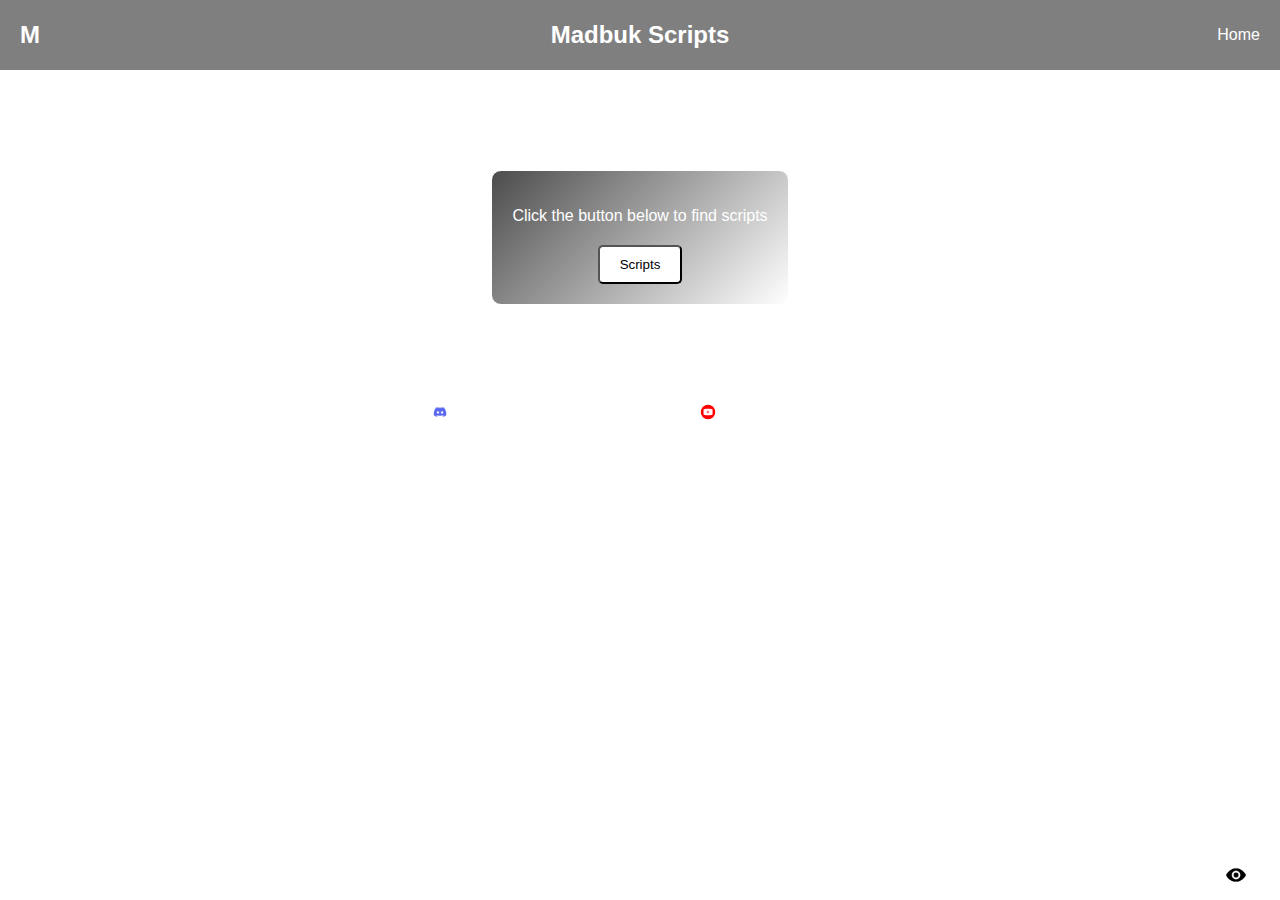
<file: madbuk.html>
<!DOCTYPE html>
<html lang="en">
<head>
    <meta charset="UTF-8">
    <meta name="viewport" content="width=device-width, initial-scale=1.0">
    <title>Madbuk Scripts</title>
    <link rel="stylesheet" href="styles.css">
    <script src="scripts.js" defer></script>
</head>
<body>
    <header>
        <div class="logo">M</div>
        <nav>
            <ul>
                <li><a href="#">Home</a></li>
            </ul>
        </nav>
        <div class="header-title">Madbuk Scripts</div>
    </header>
    <main>
        <div class="content">
            <div class="box">
                <p class="box-title">Click the button below to find scripts</p>
                <button class="btn-scripts">Scripts</button>
            </div>
            <div class="buttons">
                <div class="btn-container">
                    <p>Click the button below to find</p>
                    <div class="btn-discord">
                        <div class="icon">
                            <img src="images/discord-icon.png" alt="Discord">
                        </div>
                        <span>Discord</span>
                    </div>
                </div>
                <div class="btn-container">
                    <p>Subscribe to the channel</p>
                    <div class="btn-youtube">
                        <div class="icon">
                            <img src="images/youtube-icon.png" alt="YouTube">
                        </div>
                        <span>YouTube</span>
                    </div>
                </div>
            </div>
        </div>
    </main>
    <audio autoplay loop>
        <source src="https://r2.guns.lol/f2af81f4-1656-4f93-9156-4ac2d3af9c8f.mp3" type="audio/mpeg">
        Your browser does not support the audio element.
    </audio>
    <div class="view-counter">
        <img src="images/eye-icon.png" alt="Views">
        <span id="view-count">0</span>
    </div>
</body>
</html>
</file>
<file: styles.css>
body {
    margin: 0;
    font-family: Arial, sans-serif;
    background: url('https://r2.guns.lol/f549d67c-c15e-4c5f-86f0-0dcdd8f27b67.gif') no-repeat center center fixed;
    background-size: cover;
    color: white;
}

header {
    display: flex;
    justify-content: space-between;
    align-items: center;
    padding: 10px 20px;
    background: rgba(0, 0, 0, 0.5);
    position: relative;
}

.logo {
    font-size: 24px;
    font-weight: bold;
}

nav ul {
    list-style: none;
    display: flex;
    gap: 20px;
}

nav ul li a {
    color: white;
    text-decoration: none;
}

.header-title {
    position: absolute;
    left: 50%;
    transform: translateX(-50%);
    font-size: 24px;
    font-weight: bold;
}

.content {
    text-align: center;
    margin-top: 100px;
}

.box {
    display: inline-block;
    padding: 20px;
    border: 1px solid white;
    border-radius: 10px;
    background: linear-gradient(135deg, rgba(0, 0, 0, 0.7), rgba(255, 255, 255, 0.1));
    margin-bottom: 20px;
}

.box-title {
    margin-bottom: 20px;
}

.btn-scripts {
    display: inline-block;
    padding: 10px 20px;
    background: white;
    color: black;
    text-decoration: none;
    border-radius: 5px;
    transition: background 0.3s;
}

.btn-scripts:hover {
    background: gray;
}

.buttons {
    display: flex;
    justify-content: center;
    gap: 20px;
    margin-top: 20px;
    flex-wrap: wrap;
}

.btn-container {
    display: inline-block;
    padding: 10px;
    border: 2px solid;
    border-radius: 5px;
    text-align: center;
    margin: 10px;
}

.btn-container p {
    margin: 0;
    margin-bottom: 5px;
}

.btn-discord {
    border-color: blue;
    display: flex;
    align-items: center;
    gap: 10px;
    padding: 10px;
}

.btn-discord .icon img {
    width: 24px;
    height: 24px;
}

.btn-discord span {
    color: white;
}

.btn-youtube {
    border-color: red;
    display: flex;
    align-items: center;
    gap: 10px;
    padding: 10px;
}

.btn-youtube .icon img {
    width: 24px;
    height: 24px;
}

.btn-youtube span {
    color: white;
}

.view-counter {
    position: fixed;
    bottom: 10px;
    right: 10px;
    display: flex;
    align-items: center;
    background-color: rgba(255, 255, 255, 0.1);
    padding: 5px 10px;
    border-radius: 5px;
    color: white;
}

.view-counter img {
    width: 20px;
    height: auto;
    margin-right: 5px;
}
</file>
